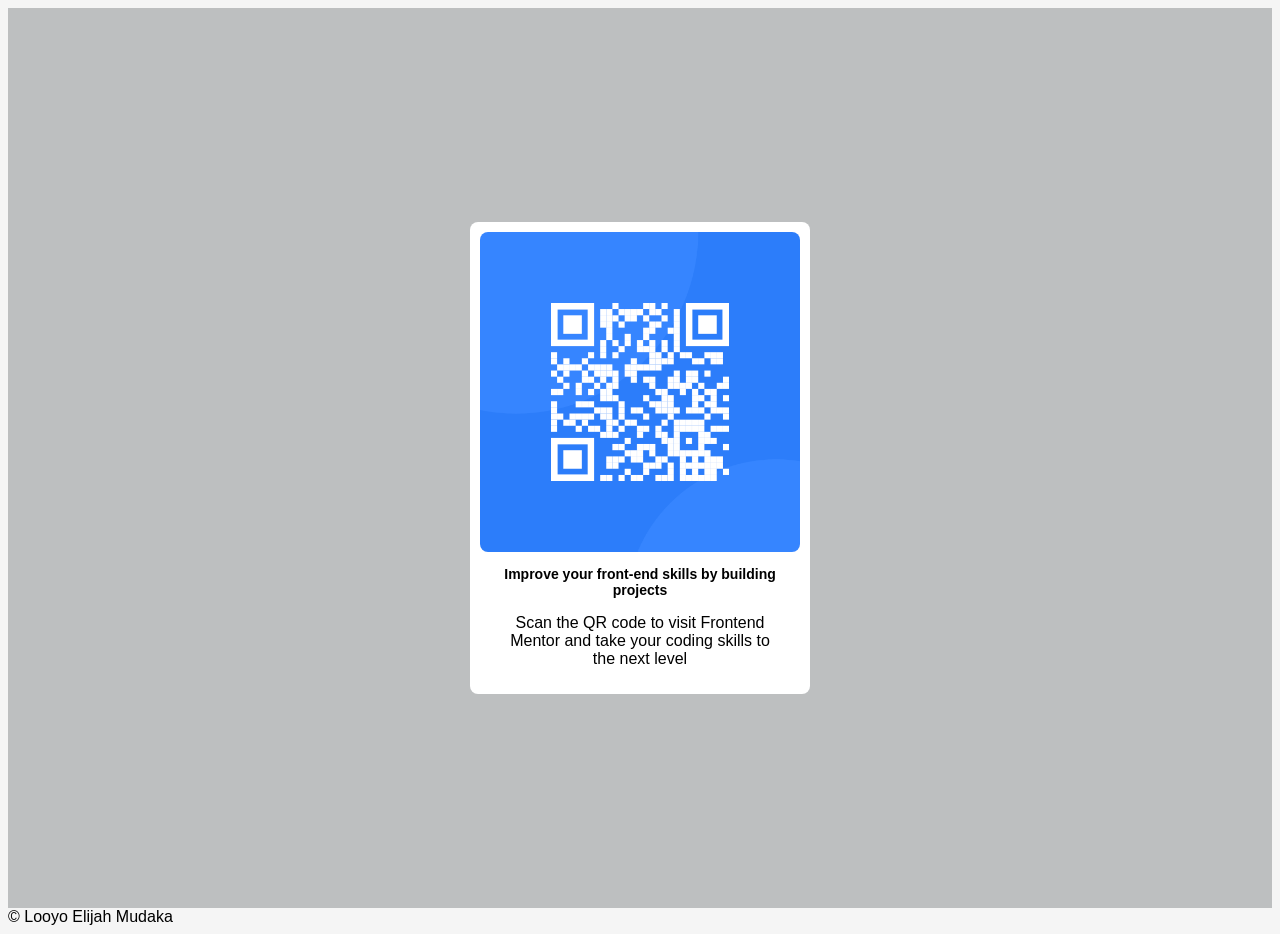
<file: index.html>
<!DOCTYPE html>
<html lang="en">
<head>
    <meta charset="UTF-8">
    <meta name="viewport" content="width=device-width, initial-scale=1.0">
    <title>qr-code scan</title>
    <link rel="stylesheet" href="style.css">
    <link rel="shortcut icon" href="favicon-32x32.png" type="image/x-icon">
</head>
<body>
    <main>
        <div class="main">
            <img src="image-qr-code.png" alt="">
            <h1>Improve your front-end skills by building projects</h1>
            <p>Scan the QR code to visit Frontend Mentor and take your coding skills to the next level</p>
        </div>
    </main>
    <footer>
        &copy; Looyo Elijah Mudaka
    </footer>
    
</body>
</html>
</file>
<file: style.css>
body{
    background: whitesmoke;
    font-family: 'Arial', sans-serif;
}
main{
    background: rgb(189, 191, 192);
    display: flex;
    align-items: center;
    justify-content: center;
    height: 100vh;
}
.main{
    padding: 10px;
    text-align: center;
    max-width: 320px;
    background: white;
    border-radius: 8px;
}
.main img{
    width: 100%;
    border-radius: 8px;
}
h1{
    padding: 0 10px;
    font-size: 14px;
}
p{
    padding: 0 30px;
}
</file>
